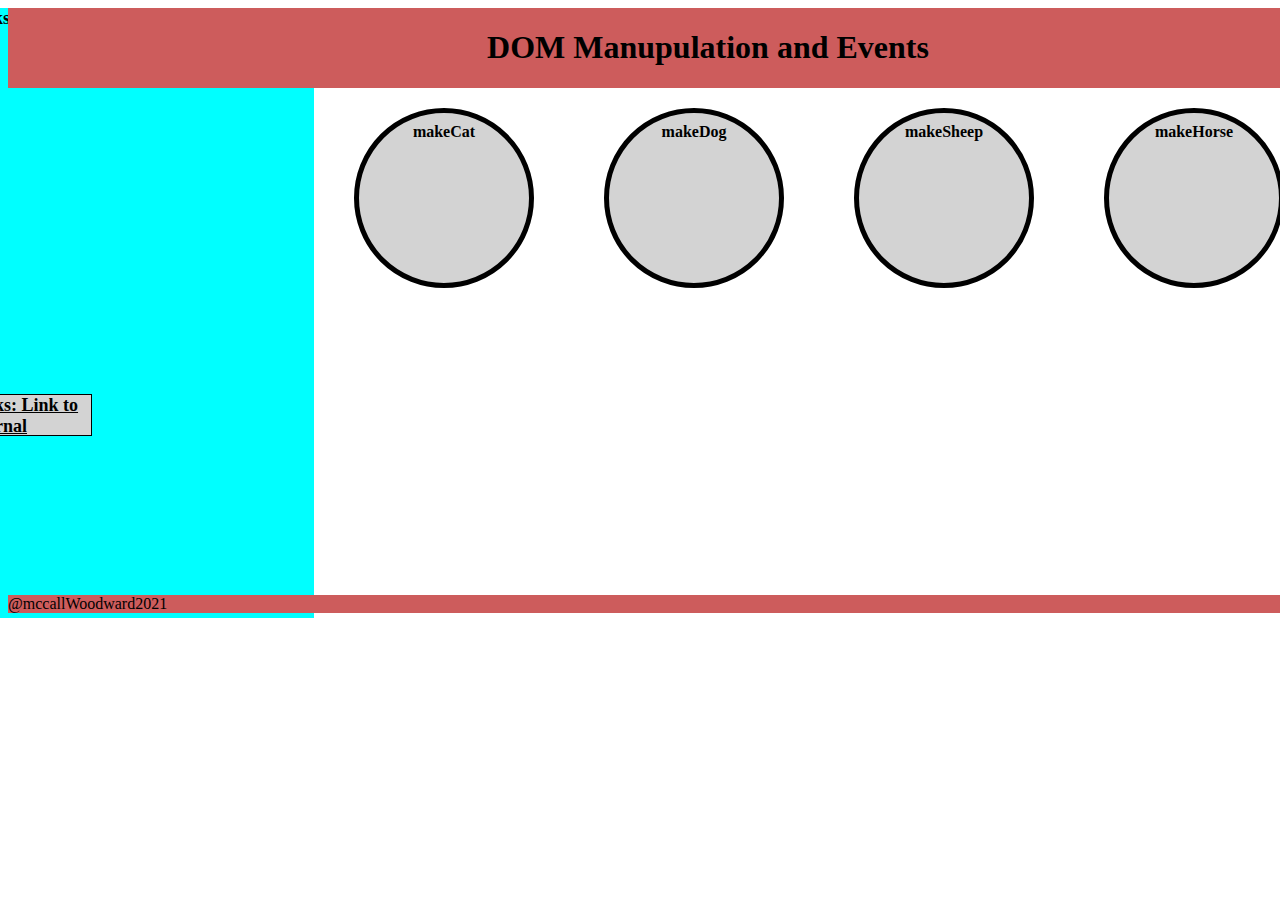
<file: index.html>
<!DOCTYPE html>
<html lang="en">
<head>
    <meta charset="UTF-8">
    <meta name="viewport" content="width=device-width, initial-scale=1.0">
    <title>Animal Farm</title>
    <link rel="stylesheet" href="style.css">
</head>
<header>
    <h1>DOM Manupulation and Events</h1>
    </header>
<body>
    <nav id="rightside"ADS></nav>


    <main id="farm">
        <div>
    

    <article id="aside">
        <strong>Links</strong>

        <a id="link1" href="journal.html"> <strong> Links: Link to Journal</strong> </a>
    </article> 


    </div>
        <section id="catSection">
<div class="make" id="makeCat"><strong>makeCat</strong> </div>
        </section>
<section id="dogSection">
<div class="make" id="makeDog"><strong>makeDog</strong></div>
</section>
<section id="sheepSection">
<div class="make" id="makeSheep"><strong>makeSheep</strong></div>
</section>
<section id="horseSection">
<div class="make" id="makeHorse"><strong>makeHorse</strong></div>
</section>




    </main>
    

</body>

<footer id="foot">@mccallWoodward2021</footer>
<script src="./script/script.js"></script>
</html>
</file>
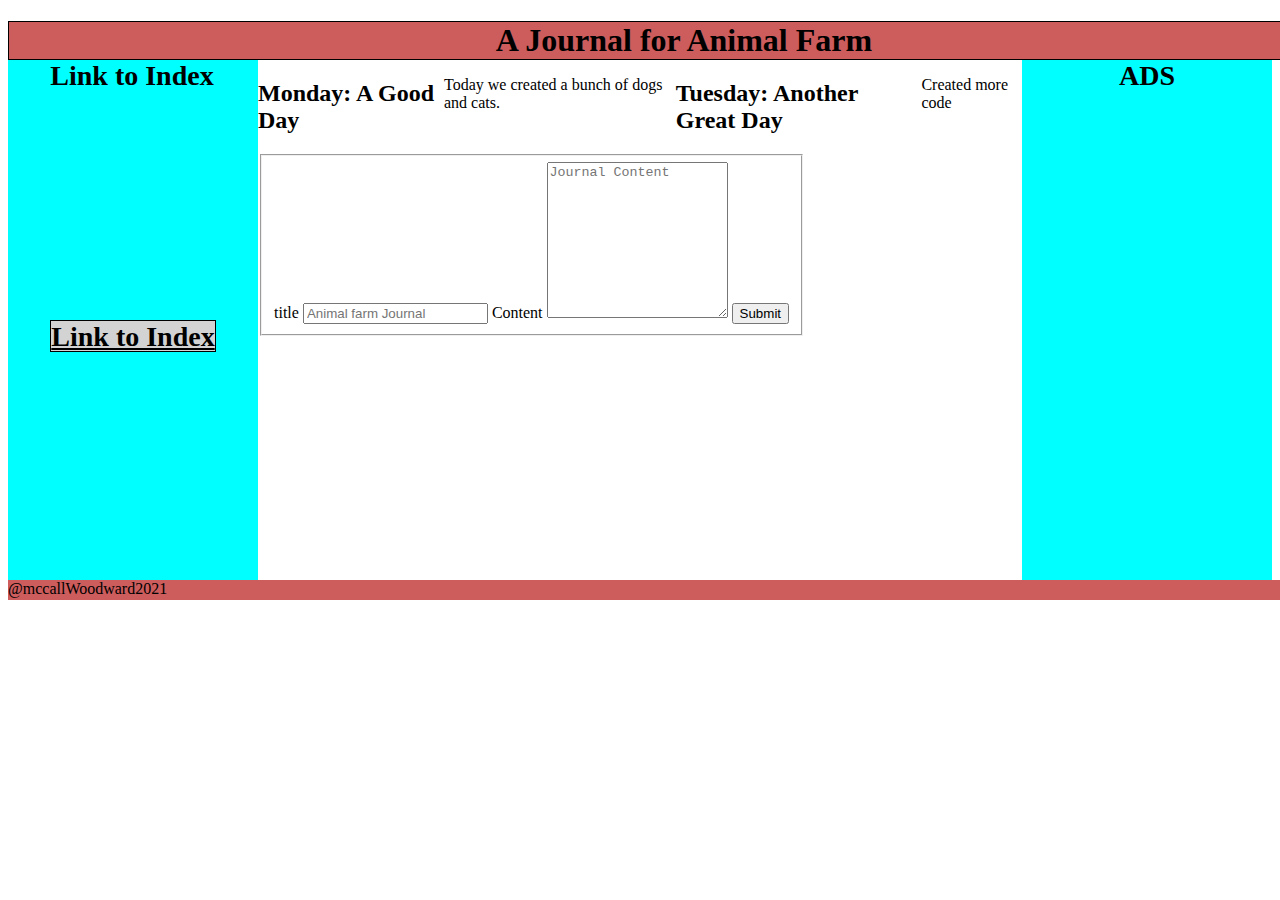
<file: journal.html>
<!DOCTYPE html>
<html lang="en">
<head>
    <meta charset="UTF-8">
    <meta name="viewport" content="width=device-width, initial-scale=1.0">
    <title>Animal Farm Journal</title>
    <link rel="stylesheet" href="journal.css">
</head>



 
<body>
    
        <h1>A Journal for Animal Farm</h1>
    
        
  <main>
    
    <nav id="journalnav" ><strong>Link to Index</strong>
    <a id="link" href="index.html"> <strong>Link to Index</strong></a>
</nav>
<section>
      <form id="form">
      <fieldset>
        <label for="title">title</label>
        <input type="text" name="title" placeholder="Animal farm Journal">
        <label for="content">Content</label>
        <textarea name="content" id="journal_content cols="30" rows="10"
         placeholder="Journal Content"></textarea>
        <input type="submit">
    </fieldset>

      </form>
       <article id="days">
        <h2>Monday: A Good Day</h2>
        <p>Today we created a bunch of dogs and cats.</p>
        <h2>Tuesday: Another Great Day</h2>
        <p>Created more code</p>
      </article>
</section>
<div id="right3"> <strong>ADS</strong></div>
  </main>



 <footer id="foot">@mccallWoodward2021</footer>

</body>


<script src="./script/app.js"></script>
</html>
</file>
<file: style.css>
#farm {
    display: flex;
    justify-content: center;
}


.make {
    height: 150px;
    width: 150px;
    background: lightgray;
    padding: 10px;
border: solid black 5px;
margin-left: 40px;
text-align: center;
border-radius: 50%;
padding-left: 10px;
margin-bottom: 20px;
margin-right: 30px;
margin-top: 100px;
grid-column-end: 4;
}

.catObject {
    height: 150px;
    width: 150px;
    background: lightcyan;
    padding: 10px;
border: solid black 3px;
margin-bottom: 20px;
text-align: center;
border-radius: 50%;    
font-weight: bold;
margin-right: 30px;
margin-left: 5px;
}

.dogObject {
    height: 150px;
    width: 150px;
    background-color: lightsalmon;
    padding: 10px;
border: solid black 3px;
margin-bottom: 20px;
text-align: center;
border-radius: 50%;    
font-weight: bold;
margin-left: 25px;
}

.horseObject {
    height: 150px;
    width: 150px;
    background-color: lightgreen;
    padding: 10px;
border: solid black 3px;
margin-bottom: 20px;
text-align: center;
border-radius: 50%;    
font-weight: bold;
}


.sheepObject {
    height: 150px;
    width: 150px;
    background-color: lightsteelblue;
    padding: 10px;
border: solid black 3px;
margin-bottom: 20px;
text-align: center;
border-radius: 50%;    
font-weight: bold;
}
#farm {
    height: 587px;

    grid-row-start: 1;
   grid-row-end: 5;
   
}

/*main {
 display: grid;
 grid-template-columns: 250px 1fr 250px;
 height: calc(100% - 12vh);
}
*/
#rightside {
    background: cyan;
    display: grid;
    grid-template-columns: 250px 1fr 250px;
    }
header {
    background: indianred;
order: 1;
justify-content: center;
text-align: center;
position: fixed;
width: 1400px;
margin-bottom: 100px;
}


    #aside {
   background: cyan;
    order: 2;
    height: 610px;
    width: 348px;
    display: grid;

    font-size: 18px;
}
 

footer {
    background: indianred;
    
   
   
  position: fixed;
  width: 1400px;
  
    
    
}
form {
    display: grid;
    grid-row: 1;
    grid-column: 6;
}



fieldset {
    background: cornsilk;
    height: 460px;
    width: 500px;
}
#journalnav {
    background: cyan;
    order: 2;
    height: 510px;
    width: 348px;
    display: grid;

    font-size: 18px;
}

#head2 {
    height: 60px;
    margin-bottom: 50px;
    background: indianred;
}

#link {
    border: 1px solid black;
    height: 340px;
    background: lightgrey;
    color: black;
}

#link1 {
    border: 1px solid black;
    height: 40px;
    background: lightgrey;
    color: black;
    grid-row-start: 3;
    width: 124px;
}
</file>
<file: journal.css>
footer {
    background: indianred;
    height: 20px;
    position: fixed;
  width: 1400px;
}


h1 {
    border: 1px solid black;
    width: 1350px;
    text-align: center;
    background: indianred;
    
    margin-bottom: 0px;
}
main {
    display: grid;
    grid-template-columns: 250px 1fr 250px;
    justify-content: center;
    
}
#form{
    display: grid;
    order:2;
    display:flex;
    flex-direction: row;
}
 

section > #days {
    display: flex;
    flex-direction: row;
    justify-content: center;

}


 nav {
    background: cyan;
    order: 1;
    display: grid;
grid-column-start: 1;
grid-column-end: 2;
grid-row-start: 1;
grid-row-end: 5;
    font-size: 28px;
    margin-right: 150px;
    justify-content: center;
    width: 250px;
    height: 520px;
    

}

#link {
    border: 1px solid black;
    height: 30px;
    background: lightgrey;
    color: black;
   justify-content: center;
    
}
#right3 {
    background-color: cyan;
    display: grid;
    order: 3;
    height: 520px;
    justify-content: center;
    font-size: 28px;

}

section {
    display: flex;
    flex-direction: column;
}
</file>
